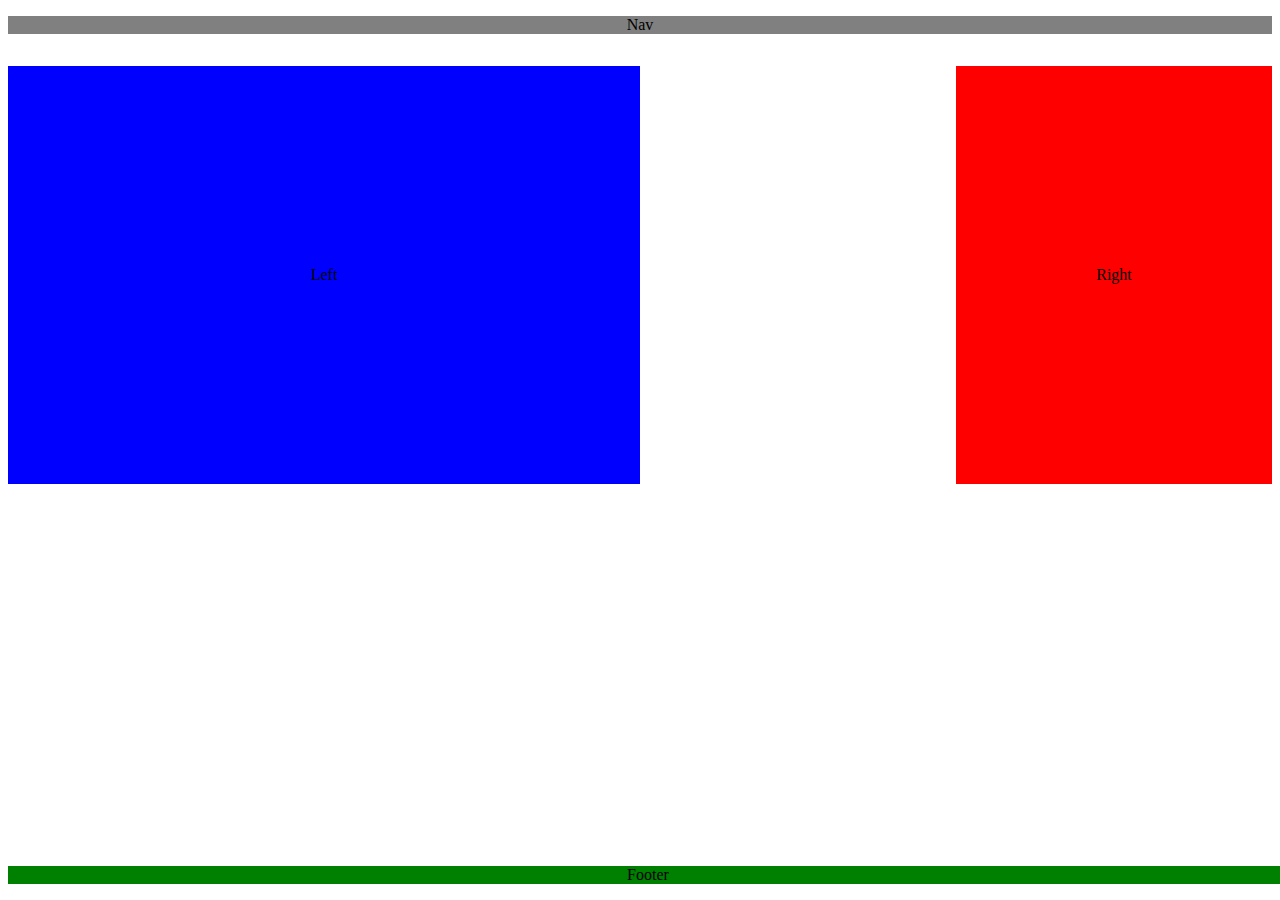
<file: CSS_Assessment/index.html>
<!doctype html>

<html lang="en">
<head>
  <meta charset="utf-8">

  <title>CSS Assessment</title>
  <meta name="description" content="CSS Assessment">
  <meta name="author" content="SitePoint">

  <link rel="stylesheet" href="style.css">

</head>

<body>
    <div id=DivHeader>
        <p id=Nav>Nav</p>
    </div>
    <div>
        <p id=Left>Left</p>
        <p id=Right>Right</p>
    </div>
    <div>
        <p id=Footer>Footer</p>
    </div>
</body>
</html>
</file>
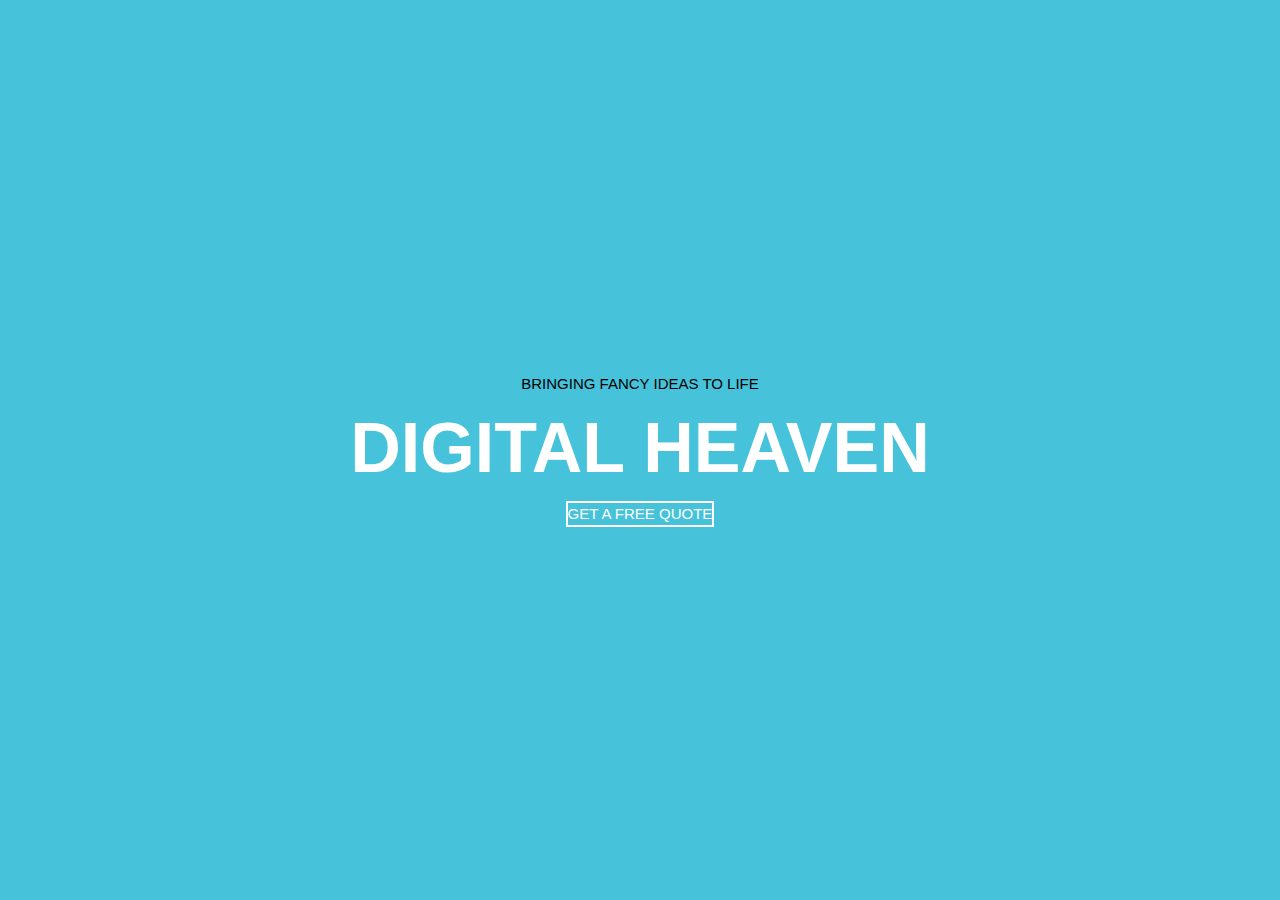
<file: HTML_BasicCSS_Assessment/index.html>
<!DOCTYPE html>
<html lang="en">

<head>
  <meta charset="UTF-8">
  <meta name="viewport" content="width=device-width, initial-scale=1.0">
  <meta http-equiv="X-UA-Compatible" content="ie=edge">
  <title>Document</title>
  <link rel="stylesheet" href="reset.css">
  <link rel="stylesheet" href="style.css">
</head>

<body>
<div>
  <h1 id="first_line">BRINGING FANCY IDEAS TO LIFE</h1>
  <h1 id="second_line">DIGITAL HEAVEN</h1>
  <h1 id="third_line">GET A FREE QUOTE</h1>
</div>

</body>

</html>
</file>
<file: CSS_Assessment/style.css>
p {
    font-family: 'Times New Roman', Times, serif;
}

#Nav {
    background-color: grey;
    text-align: center;
}

#Left {
    background-color: blue;
    text-align: center;
    width: 50%;
    padding: 200px 0px;
    float: left;
    height: 50%;
}

#Right {
    background-color: red;
    text-align: center;
    width: 25%;
    padding: 200px 0px;
    float: right;
    height: 50%;
    
}
#Footer {
    background-color:green;
    text-align: center;
    width: 100%;
    float:left;
    position: fixed;
    bottom: 0;
   

}

#DivHeader {
    
}
</file>
<file: HTML_BasicCSS_Assessment/style.css>
body {
  margin: 0;
  line-height: 1.5;
  text-transform: uppercase;
  background-color: #46c3da;
  width: 50%;
  transform: translate(-50%, -50%);
  position: absolute;
  top: 50%;
  left: 50%;
  padding: 20px;
  resize: both;
  overflow: auto;
  font-family: Arial, Helvetica, sans-serif;
  text-align: center;
}

#first_line {
  color: black;
  font-size: 15px;

}

#second_line {
  color: white;
  font-size: 70px;
  font-weight: 800px;
  font-weight: bolder;
}

#third_line {
  color: white;
  font-size: 15px;
  border-style: solid;
  border-width: 2px;
  width: fit-content;
  margin: auto;

}
</file>
